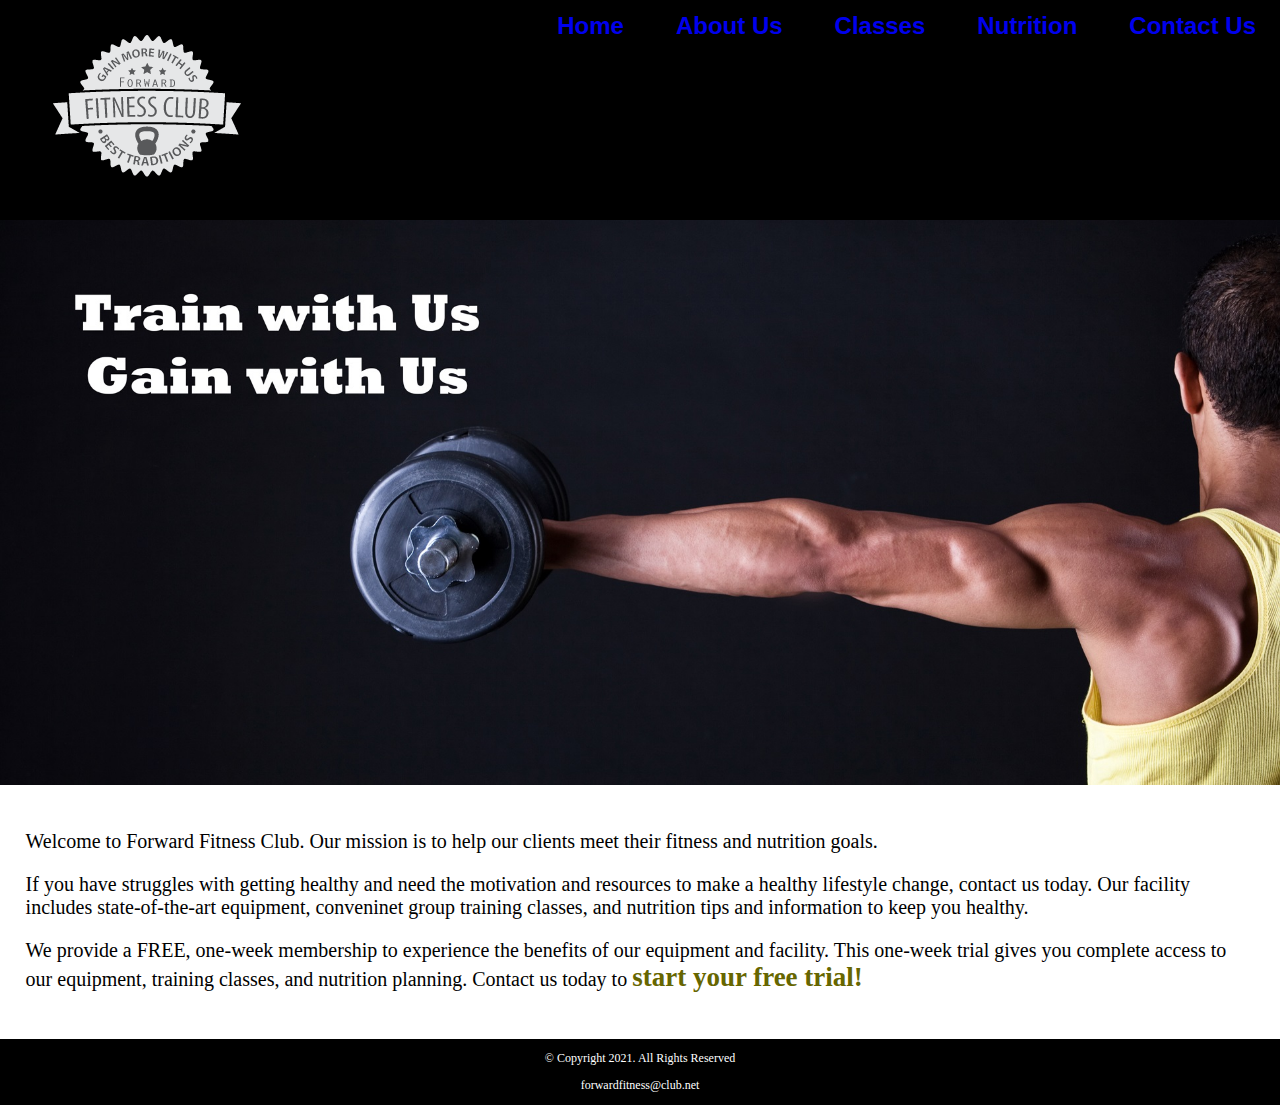
<file: index.html>
<!DOCTYPE html>
<!-- This website template was created by : Dakotah Haughey -->
<html lang="en">

<head>
    <title>Forward Fitness Club</title>
    <meta charset="utf-8">
    <link rel="stylesheet" href="styles.css">
</head>

<body>
  <div id="container">
    <!-- Use the header area for the website name or logo -->
    <header>
      <a href="index.html"><img src="images/forward-fitness-logo.png" alt="Forward Fitness Club logo"></a>
    </header>

    <!-- Use the nav area to add hyperlinks to other pages within the website -->
    <nav>
        <ul>
            <li><a href="index.html">Home</a></li>
            <li><a href="about.html">About Us</a></li>
            <li><a href="classes.html">Classes</a></li>
            <li><a href="nutrition.html">Nutrition</a></li>
            <li><a href="contact.html">Contact Us</a></li>
        </ul>
    </nav>
     
    <!-- Hero Image -->
    <div id="hero">
        <img src="images/hero-image.jpg" alt="left arm extanded holding weight">
    </div>

    <!-- Use the main area to add the main content of the webpages -->
    <main>
      <div id="intro">
        <p>Welcome to Forward Fitness Club. Our mission is to help our clients meet their fitness and nutrition goals.</p>

        <p>If you have struggles with getting healthy and
          need the motivation and resources to make a healthy lifestyle change,
          contact us today. Our facility includes state-of-the-art equipment,
          conveninet group training classes, and nutrition tips and information
          to keep you healthy.</p>

        <p>We provide a FREE, one-week membership to experience the benefits of our
          equipment and facility. This one-week trial gives you complete access to
          our equipment, training classes, and nutrition planning. Contact us
          today to <span class="action">start your free trial!</span></p>
      </div>
    </main>

    <!-- Use the footer area to add webpage footer content -->
    <footer>

      <p>&copy; Copyright 2021. All Rights Reserved</p>

      <p><a href="mailto:forwardfitness@club.net">forwardfitness@club.net</a></p>

    </footer>
  </div>
</body>

</html>
</file>
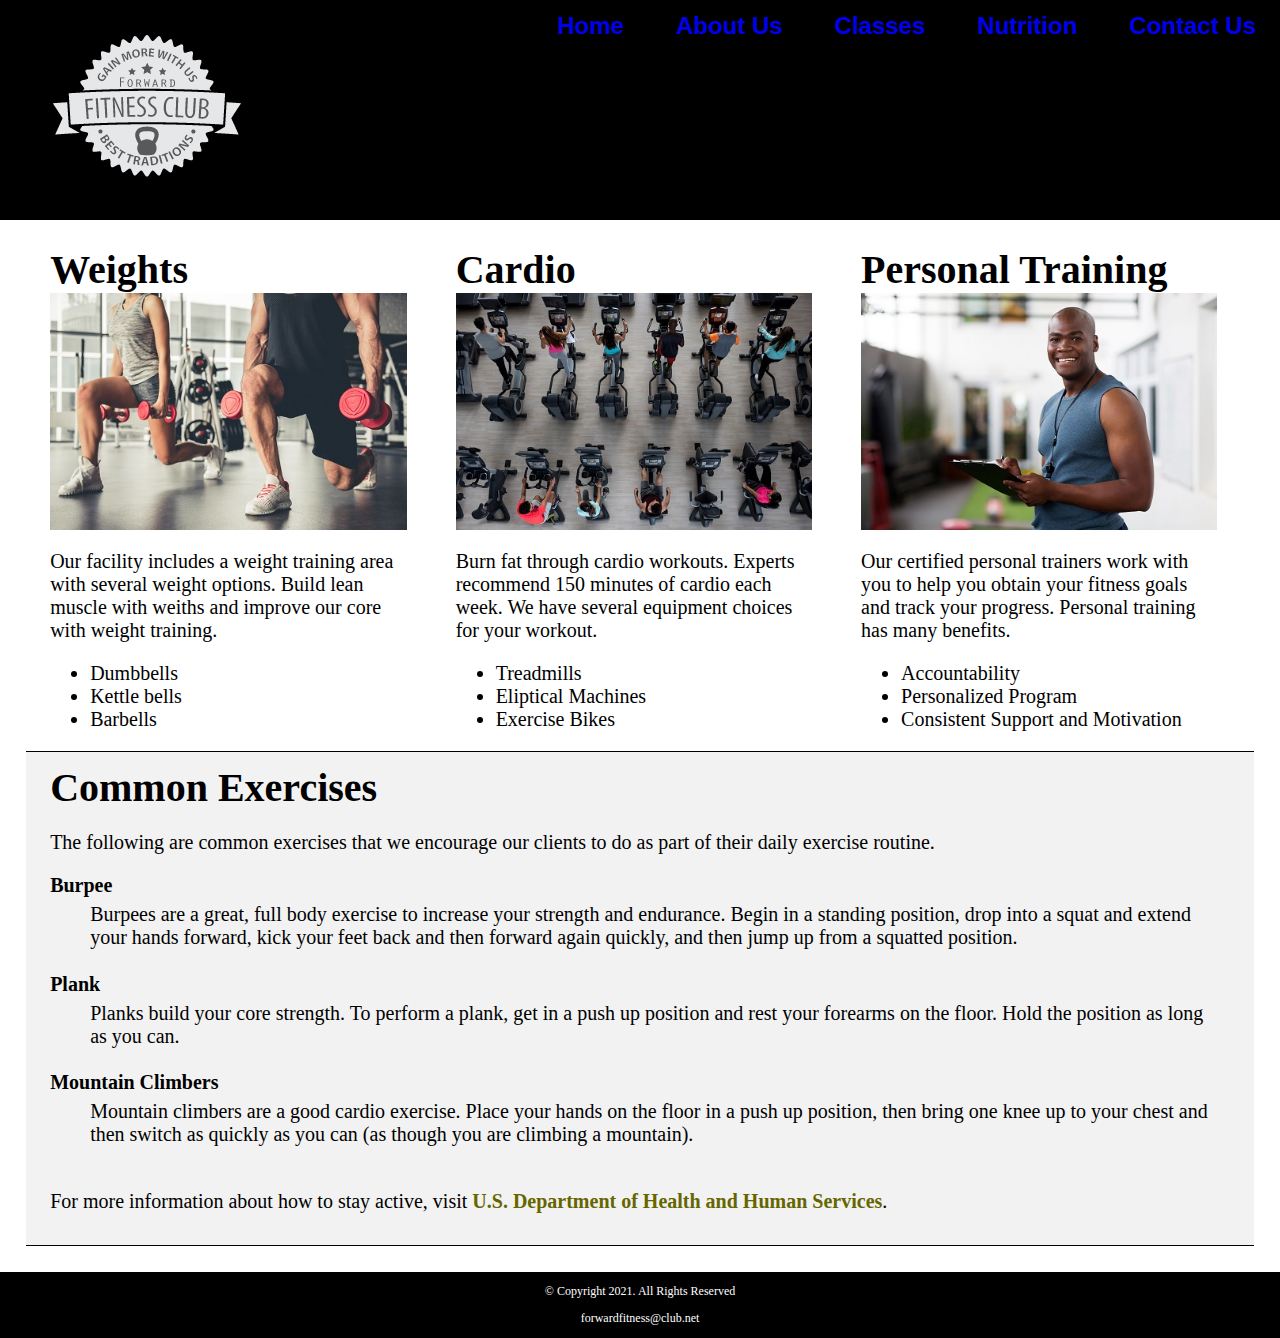
<file: about.html>
<!DOCTYPE html>
<!-- This website template was created by : Dakotah Haughey -->
<html lang="en">

<head>
    <title>Forward Fitness Club</title>
    <meta charset="utf-8">
    <link rel="stylesheet" href="styles.css">
</head>

<body>
  <div>
    <!-- Use the header area for the website name or logo -->
    <header>
      <a href="index.html"><img src="images/forward-fitness-logo.png" alt="Forward Fitness Club logo"></a>
    </header>

    <!-- Use the nav area to add hyperlinks to other pages within the website -->
    <nav>
        <ul>
            <li><a href="index.html">Home</a></li>
            <li><a href="about.html">About Us</a></li>
            <li><a href="classes.html">Classes</a></li>
            <li><a href="nutrition.html">Nutrition</a></li>
            <li><a href="contact.html">Contact Us</a></li>
        </ul>
    </nav>

    <!-- Use the main area to add the main content of the webpages -->
    <main>

      <div id="weights">
        <h1>Weights</h1>
        <img src="images/people-with-weights.jpg" alt="Two people working out
        with a weight in each hand">

        <p>Our facility includes a weight training area with several weight
          options. Build lean muscle with weiths and improve our core with
          weight training.</p>

        <ul>
          <li>Dumbbells</li>
          <li>Kettle bells </li>
          <li>Barbells</li>
        </ul>
      </div>
      <div id="cardio">
        <h1>Cardio</h1>
        <img src="images/people-workingout-machines.jpg" alt="Cardio Equipment">

        <p>Burn fat through cardio workouts. Experts recommend 150 minutes
          of cardio each week. We have several equipment choices for your workout. </p>

        <ul>
          <li>Treadmills</li>
          <li>Eliptical Machines </li>
          <li>Exercise Bikes</li>
        </ul>
      </div>
      <div id="training">
        <h1>Personal Training</h1>
        <img src="images/personal-trainer.jpg" alt="Personal Trainer">

        <p>Our certified personal trainers work with you to help you obtain
          your fitness goals and track your progress. Personal training has
          many benefits. </p>

        <ul>
          <li>Accountability</li>
          <li>Personalized Program </li>
          <li>Consistent Support and Motivation</li>
        </ul>
      </div>
      <div id="exercises">
        <h1>Common Exercises</h1>

        <p>The following are common exercises that we encourage our clients to
          do as part of their daily exercise routine.</p>

        <dl>
          <dt>Burpee</dt>
          <dd>Burpees are a great, full body exercise to increase your strength
            and endurance. Begin in a standing position, drop into a squat and
            extend your hands forward, kick your feet back and then forward
            again quickly, and then jump up from a squatted position. </dd>

          <dt>Plank</dt>
          <dd>Planks build your core strength. To perform a plank, get in a
            push up position and rest your forearms on the floor. Hold the
            position as long as you can. </dd>

          <dt>Mountain Climbers</dt>
          <dd>Mountain climbers are a good cardio exercise. Place your hands
            on the floor in a push up position, then bring one knee up to
            your chest and then switch as quickly as you can (as though
            you are climbing a mountain).</dd>
        </dl>

        <p>For more information about how to stay active, visit
          <a href="https://www.hhs.gov/fitness/be-active/index.html" target="_blank" class="external-link">U.S. Department of Health and Human Services</a>.
        </p>
      </div>

    </main>

    <!-- Use the footer area to add webpage footer content -->
    <footer>

      <p>&copy; Copyright 2021. All Rights Reserved</p>

      <p><a href="mailto:forwardfitness@club.net">forwardfitness@club.net</a></p>

    </footer>
  </div>
</body>

</html>
</file>
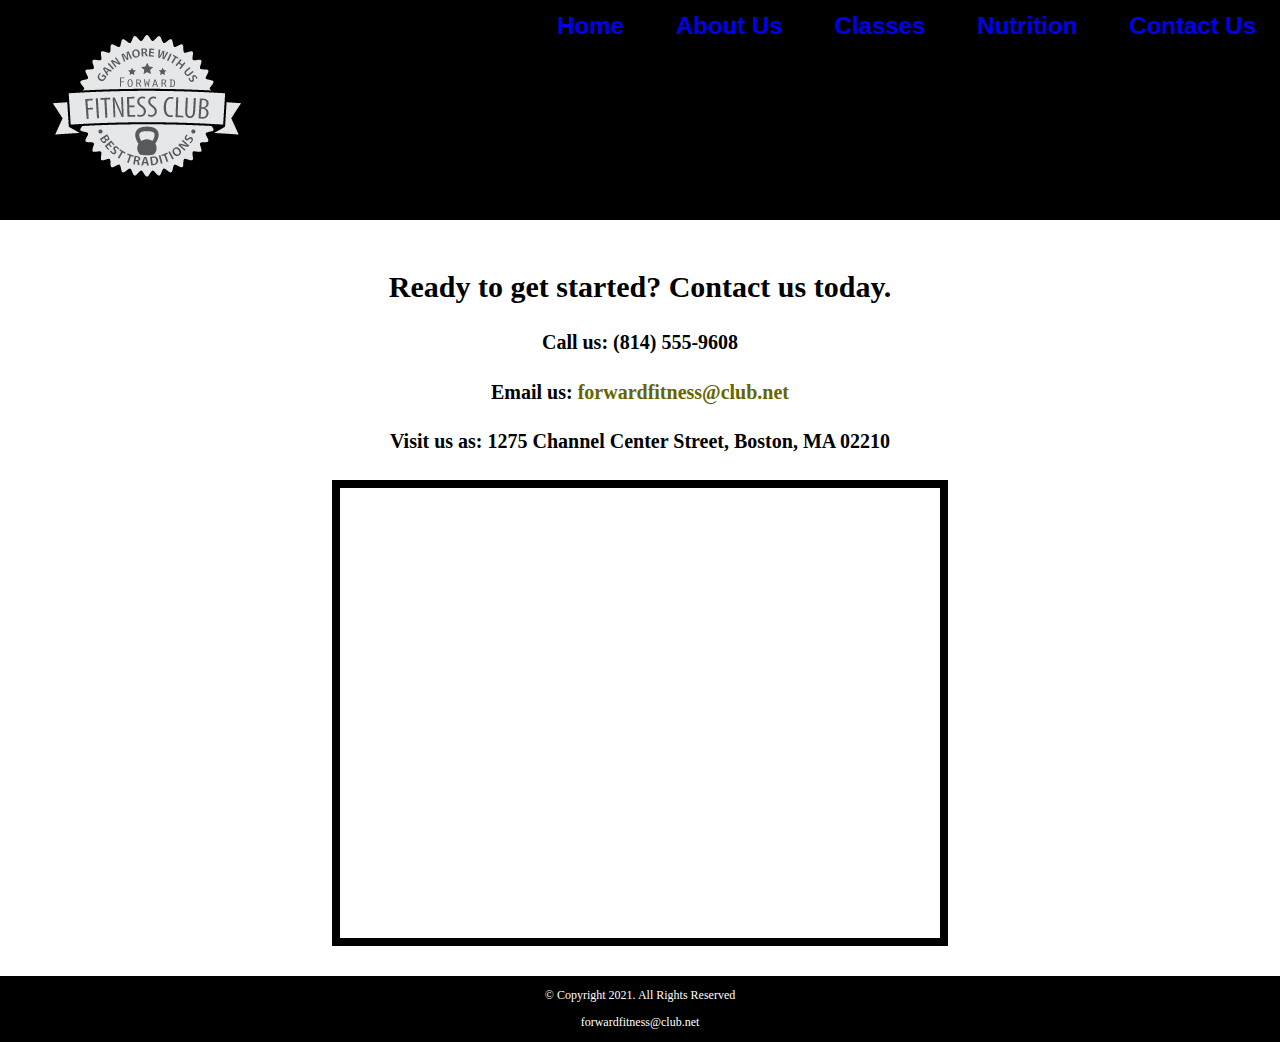
<file: contact.html>
<!DOCTYPE html>
<!-- This website template was created by : Dakotah Haughey -->
<html lang="en">

<head>
    <title>Forward Fitness Club</title>
    <meta charset="utf-8">
    <link rel="stylesheet" href="styles.css">
</head>

<body>
  <div>
    <!-- Use the header area for the website name or logo -->
    <header>
      <a href="index.html"><img src="images/forward-fitness-logo.png" alt="Forward Fitness Club logo"></a>
    </header>

    <!-- Use the nav area to add hyperlinks to other pages within the website -->
    <nav>
        <ul>
            <li><a href="index.html">Home</a></li>
            <li><a href="about.html">About Us</a></li>
            <li><a href="classes.html">Classes</a></li>
            <li><a href="nutrition.html">Nutrition</a></li>
            <li><a href="contact.html">Contact Us</a></li>
        </ul>
    </nav>

    <!-- Use the main area to add the main content of the webpages -->
    <main>

      <div id="contact">
        <h2>Ready to get started? Contact us today.</h2>
        <h4>Call us: (814) 555-9608</h4>
        <h4>Email us: <a href="mailto:forwardfitness@club.net">forwardfitness@club.net</a></h4>
        <h4>Visit us as: 1275 Channel Center Street, Boston, MA 02210</h4>

        <iframe
          src="https://www.google.com/maps/embed?pb=!1m18!1m12!1m3!1d2948.8517431365663!2d-71.0536284843076!3d42.34568414400165!2m3!1f0!2f0!3f0!3m2!1i1024!2i768!4f13.1!3m3!1m2!1s0x89e37a7dc2b67e7b%3A0x36ec93427cd9c5f1!2sChannel%20Center%20St%2C%20Boston%2C%20MA%2002210!5e0!3m2!1sen!2sus!4v1652727987776!5m2!1sen!2sus"
          width="600" height="450" allowfullscreen="" loading="lazy" referrerpolicy="no-referrer-when-downgrade" class="map"></iframe>
      </div>

    </main>

    <!-- Use the footer area to add webpage footer content -->
    <footer>

      <p>&copy; Copyright 2021. All Rights Reserved</p>

      <p><a href="mailto:forwardfitness@club.net">forwardfitness@club.net</a></p>

    </footer>
  </div>
</body>

</html>
</file>
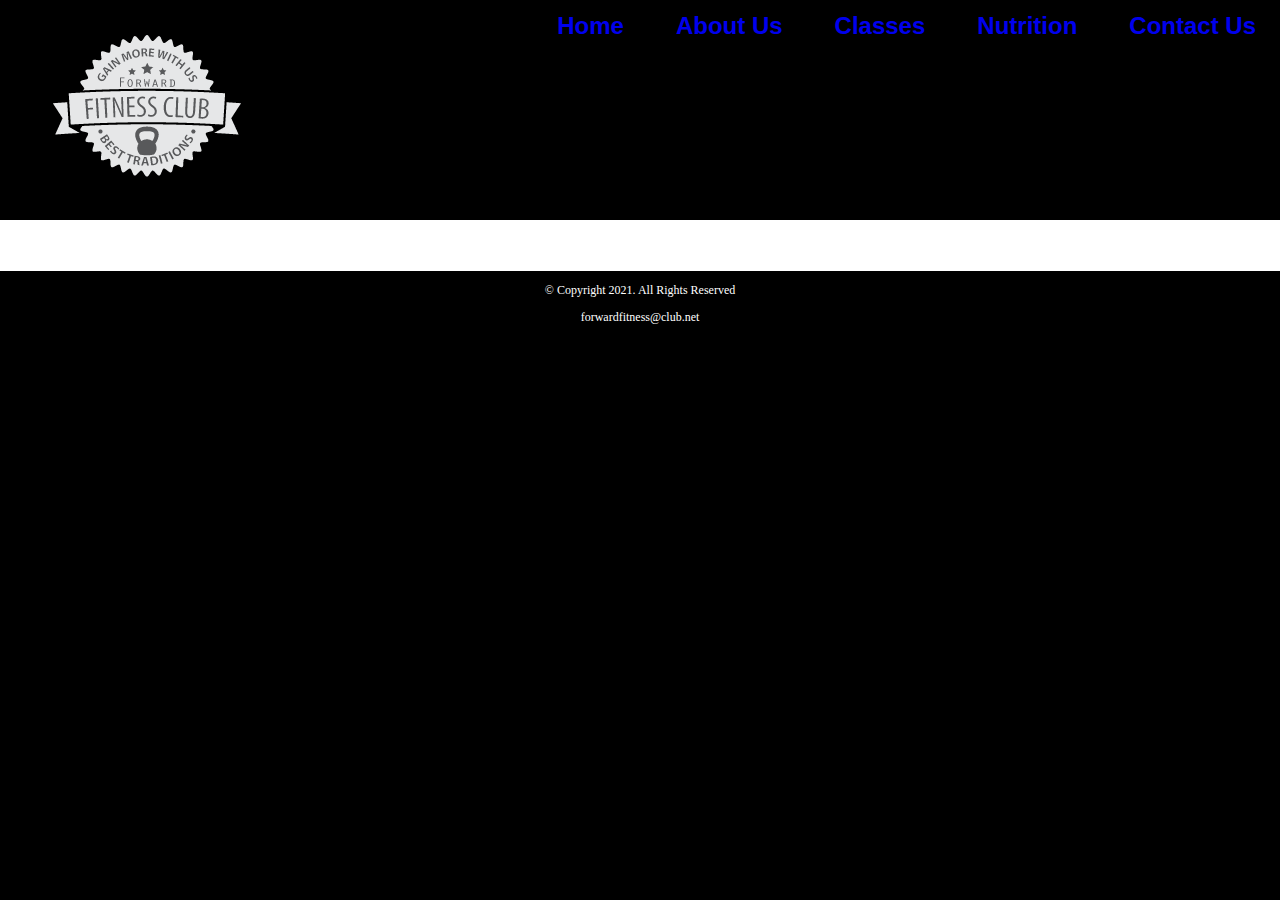
<file: template.html>
<!DOCTYPE html>
<!-- This website template was created by : Dakotah Haughey -->
<html lang="en">

<head>
    <title>Forward Fitness Club</title>
    <meta charset="utf-8">
    <link rel="stylesheet" href="styles.css">
</head>

<body>
  <div>
    <!-- Use the header area for the website name or logo -->
    <header>
      <a href="index.html"><img src="images/forward-fitness-logo.png" alt="Forward Fitness Club logo"></a>
    </header>

    <!-- Use the nav area to add hyperlinks to other pages within the website -->
    <nav>
        <ul>
            <li><a href="index.html">Home</a></li>
            <li><a href="about.html">About Us</a></li>
            <li><a href="classes.html">Classes</a></li>
            <li><a href="nutrition.html">Nutrition</a></li>
            <li><a href="contact.html">Contact Us</a></li>
        </ul>
    </nav>

    <!-- Use the main area to add the main content of the webpages -->
    <main>

      <div>
      </div>

    </main>

    <!-- Use the footer area to add webpage footer content -->
    <footer>

      <p>&copy; Copyright 2021. All Rights Reserved</p>

      <p><a href="mailto:forwardfitness@club.net">forwardfitness@club.net</a></p>

    </footer>
  </div>
</body>

</html>
</file>
<file: styles.css>
/*
Author: Dakotah Haughey
Date: 9/12/23
File Name: style.css
*/

/* CSS reset */
body, header, nav, main, footer, h1, div, img {
    margin: 0;
    padding: 0;
    border: 0;
}

/* Style rules for body and images */
body {
    background-color: #000;
}

img {
    max-width: 100%;
    display: block;
}

/* style rule for header */
header {
    width: 25%;
    float: left;
}

/* style rules for navigation area */
nav {
    width: 70%;
    float: right;
    margin 5em 3em 0 0;
}

nav ul{
    list-style-type: none;
    margin: 0;
    text-align: right;
}

nav li{
    display: inline-block;
    font-size: 1.5em;
    font-family: Verdana, Arial, sans-serif;
    font-weight: bold;
}

nav li a{
    display: block;
    color: fff;
    text-align: center;
    padding: 0.5em 1em;
    text-decoration: none;
}

/* style rules for main content */
main {
    clear: left;
    background-color: #fff;
    padding: 2%;
    font-size: 1.25em;
}

.action {
    font-size: 1.35em;
    color: #666600;
    font-weight: bold;
}

#weights, #cardio, #training {
    width: 29%;
    float: left;
    margin: 0 2%;
}

#exercises {
    clear: left;
    border-top: 1px solid #000;
    border-bottom: 1px solid #000;
    background-color: #f2f2f2;
    padding: 1% 2%;
}

#exercises dt {
    font-weight: bold;
}

#exercises dd {
    padding: 0.5% 1% 2% 0;
}

.external-link {
    color: #666600;
    font-weight: bold;
    text-decoration: none;
}

#contact {
    text-align: center;
}

#contact a {
    color: #666600;
    text-decoration: none;
}

.map {
    border: 8px solid #000;
}

/* style rules for footer content */
footer p{
    font-size: 0.75em;
    text-align: center;
    color: #fff;
    padding: 0 1em;
}

footer p a{
    color: #fff;
    text-decoration: none;
}
</file>
